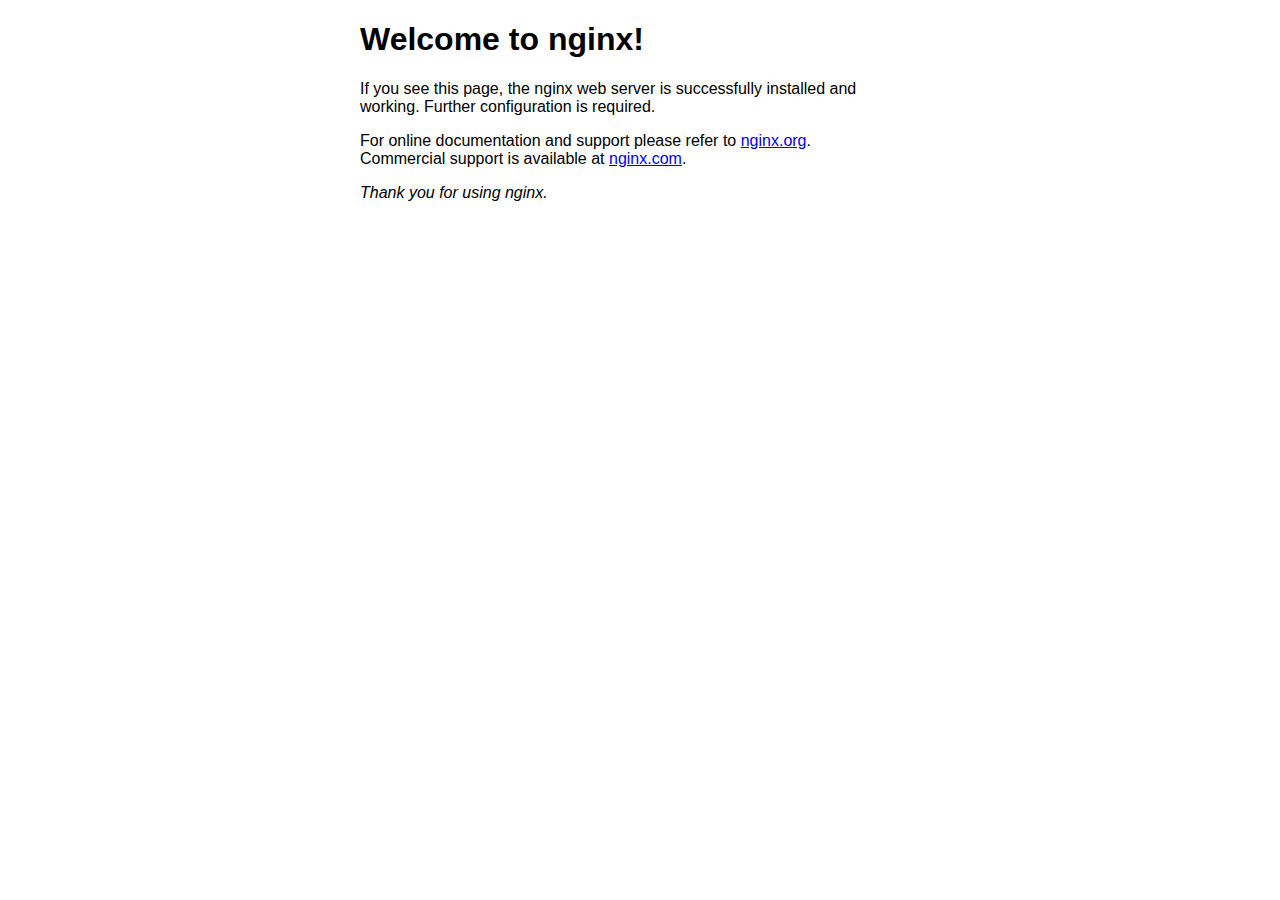
<file: back_html/index.nginx-debian.html>
<!DOCTYPE html>
<html>
<head>
<title>Welcome to nginx!</title>
<style>
    body {
        width: 35em;
        margin: 0 auto;
        font-family: Tahoma, Verdana, Arial, sans-serif;
    }
</style>
</head>
<body>
<h1>Welcome to nginx!</h1>
<p>If you see this page, the nginx web server is successfully installed and
working. Further configuration is required.</p>

<p>For online documentation and support please refer to
<a href="http://nginx.org/">nginx.org</a>.<br/>
Commercial support is available at
<a href="http://nginx.com/">nginx.com</a>.</p>

<p><em>Thank you for using nginx.</em></p>
</body>
</html>
</file>
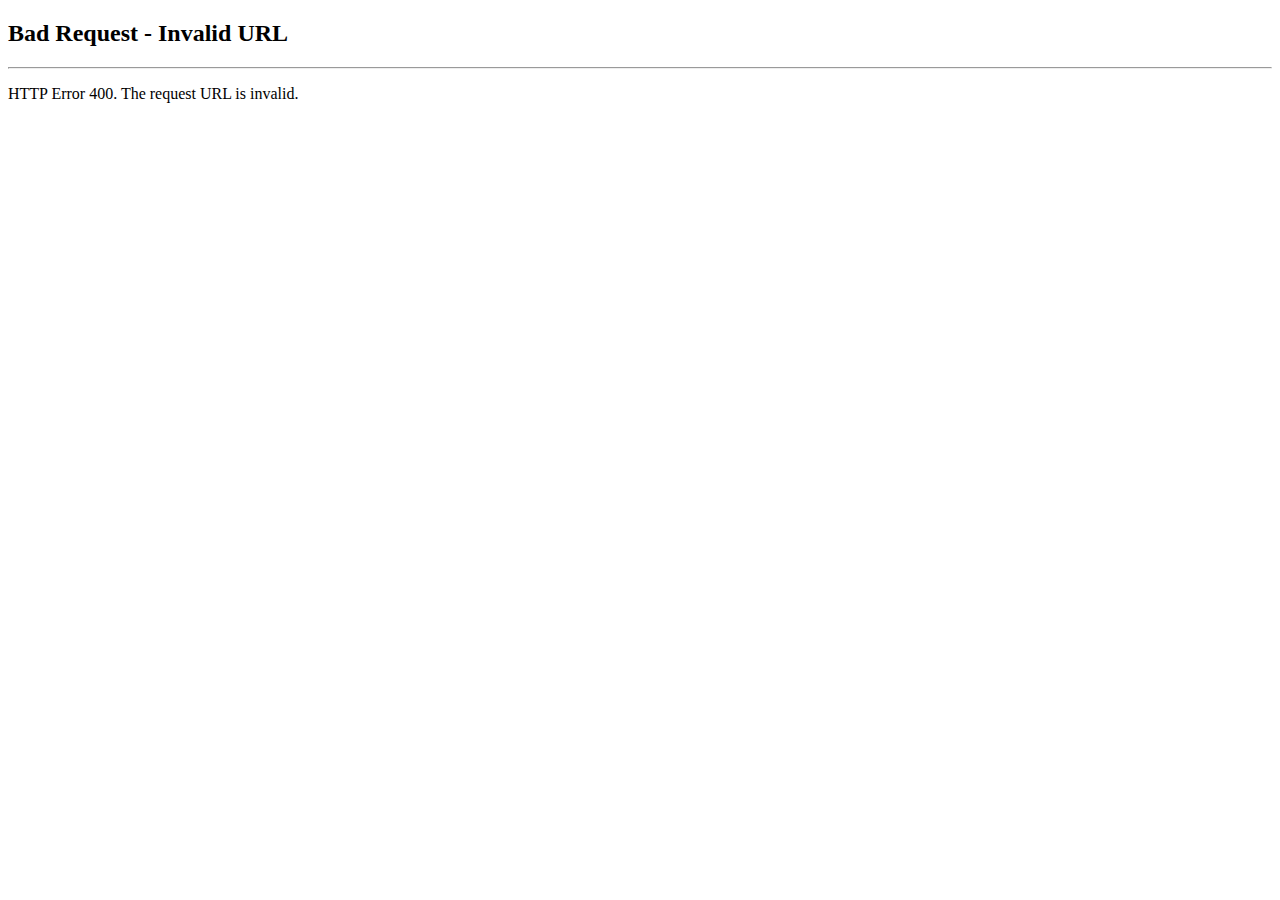
<file: images/VideoRecords/åæ - å¥½æ¥å­.html>
<!DOCTYPE HTML PUBLIC "-//W3C//DTD HTML 4.01//EN""http://www.w3.org/TR/html4/strict.dtd">
<HTML><HEAD><TITLE>Bad Request</TITLE>
<META HTTP-EQUIV="Content-Type" Content="text/html; charset=us-ascii"></HEAD>
<BODY><h2>Bad Request - Invalid URL</h2>
<hr><p>HTTP Error 400. The request URL is invalid.</p>
</BODY></HTML>
</file>
